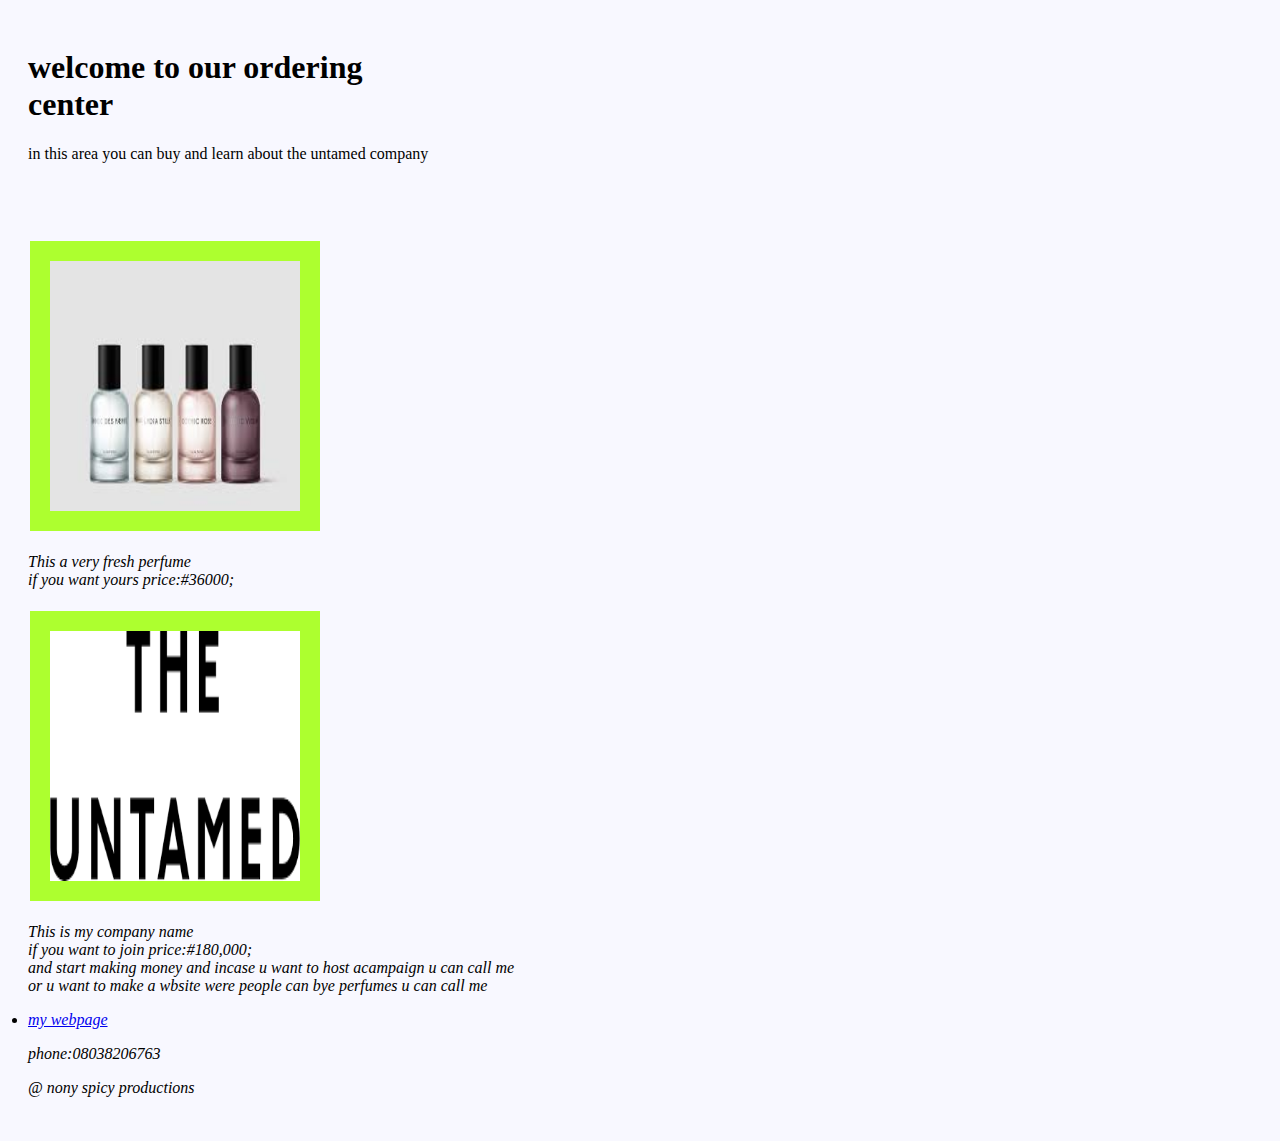
<file: lol.html>
<!DOCTYPE html>
<html lang="en">
<head>
    <meta charset="UTF-8">
    <meta http-equiv="X-UA-Compatible" content="IE=edge">
    <meta name="viewport" content="width=device-width, initial-scale=1.0">
    <link rel="stylesheet" href="./lol.css">
    <title>place and order</title>
</head>
<body class="bon">
    <div id="left-section">
    <h1 >welcome to our ordering <br> center</h1>
    <p > in this area you can buy and learn about the untamed company</p>
</div>
    <div id="right-section">
   
  <img src="./loup.jpg" class="fresh">
     <p > This a very fresh perfume<br>if you want yours price:#36000;</p>
     <img src="./laug.png" class="desh">
     
     <p>This is my company name <br>if you want to join price:#180,000;<br> and start making money and incase u want to host acampaign u can call me<br> or  u want to make a wbsite were people can bye perfumes u can call me</p>
     
     <li><a href="https://selar.co/m/iamchigurl">my webpage</a></li>
     <p >phone:08038206763</p>
    <p >@ nony spicy productions</p>
</file>
<file: lol.css>
.bon{
    background-color: ghostwhite;
}
#left-section{
    padding: 20px;
}
#right-section{
 padding: 20px;
 font-style:italic;
}
#right-section > img{
width: 250px;
height: 250px;
/* border-radius: 50%; */
padding: 20px;
margin-top: 22px;
margin-bottom:22px;
}
.fresh{ 
    width: 100px;
    height: 100px;
    background-color: greenyellow;
    margin: 2px;
    display: flex;
    align-items: center;
    justify-content: center;
}
.kesh{
    width: 100px;
    height: 100px;
    background-color: greenyellow;
    margin: 2px;
    display: flex;
    align-items: center;
    justify-content: center;
    font-size: 70px;
    color:blue;
    display: flex;
    justify-content: center;
}
.desh{
    width: 100px;
    height: 100px;
    background-color: greenyellow;
    margin: 2px;
    display: flex;
    align-items: center;
    justify-content: center;
    display: flex;
    justify-content: flex-end;
}
</file>
